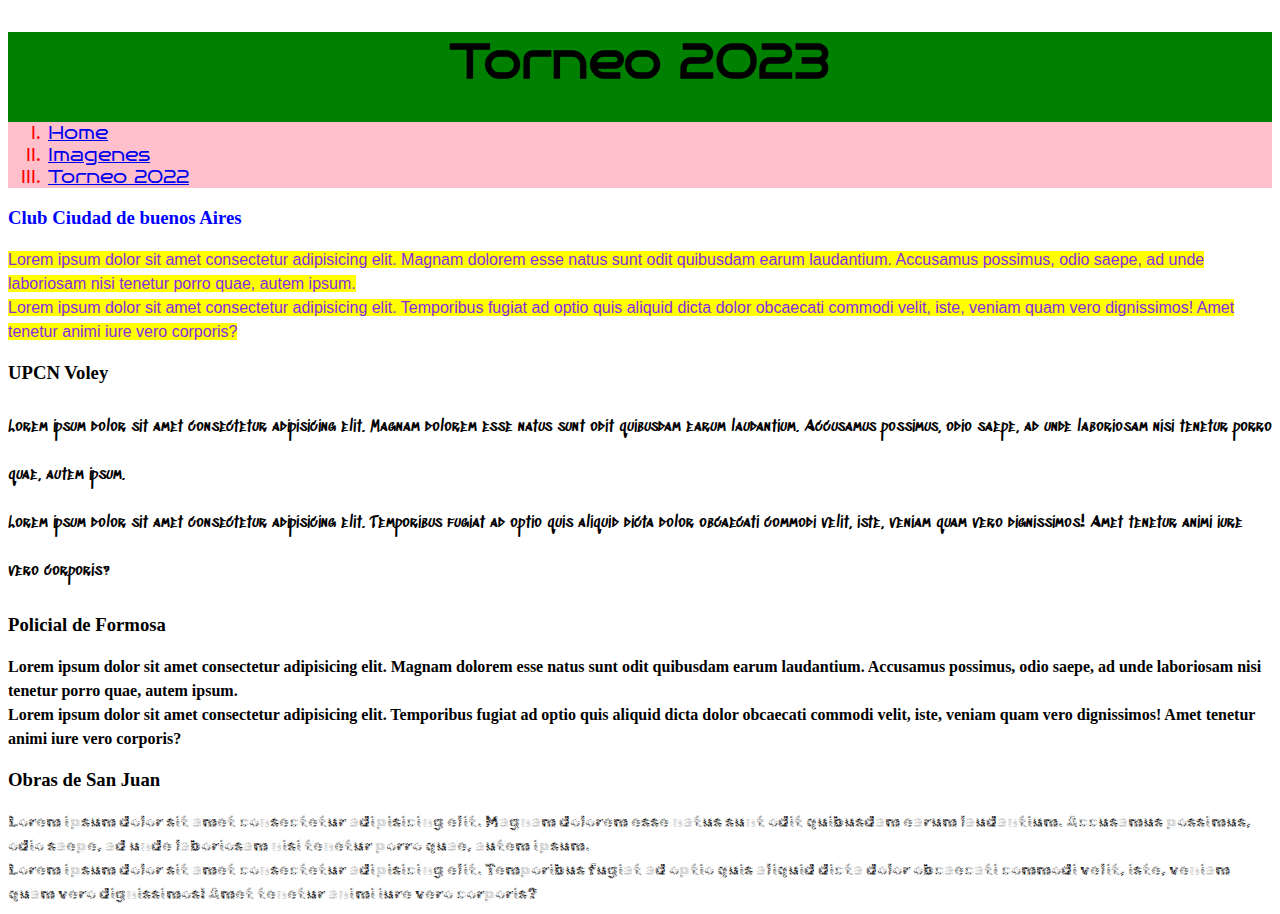
<file: index.html>
<!DOCTYPE html>
<html lang="en">

<head>
    <meta charset="utf-8">
    <meta http-equiv="x-ua-compatible" content="ie=edge">
    <meta name="viewport" content="width=device-width, intential-sacale=1.0">
    <link rel="icon" href="./img/favicon.png">
    <title> Mi pagina</title>
    <link rel="stylesheet" href="./css/style.css" />
    <!--
    <Style>
        /* código css
        */
    </Style> 
    -->
    <link rel="preconnect" href="https://fonts.googleapis.com">
    <link rel="preconnect" href="https://fonts.gstatic.com" crossorigin>
    <link
        href="https://fonts.googleapis.com/css2?family=Bruno+Ace&family=Rubik+Pixels&family=Sedgwick+Ave+Display&display=swap"
        rel="stylesheet">
</head>


<body>
    <header>
        <h1> Torneo 2023</h1>
        <nav>
            <ul>
                <li> <a href="index.html"> Home</a> </li>
                <li><a href="./page/ImagenesTorneo2023.html">Imagenes</a></li>
                <li><a href="./page/Torneo2022.html">Torneo 2022</a></li>
            </ul>
        </nav>
    </header>
    <h3 class="colorTitulo1"> Club Ciudad de buenos Aires </h3>
    <div>
        <p1 id="texto" Class=fondoFuerte1> Lorem ipsum dolor sit amet consectetur adipisicing elit. Magnam dolorem esse
            natus sunt odit
            quibusdam earum
            laudantium. Accusamus possimus, odio saepe, ad unde laboriosam nisi tenetur porro quae, autem ipsum.
            <br>
            Lorem ipsum dolor sit amet consectetur adipisicing elit. Temporibus fugiat ad optio quis aliquid dicta dolor
            obcaecati commodi velit, iste, veniam quam vero dignissimos! Amet tenetur animi iure vero corporis?
        </p1>
    </div>

    <h3 class="colorTitulo2"> UPCN Voley </h3>
    <div>
        <p2> Lorem ipsum dolor sit amet consectetur adipisicing elit. Magnam dolorem esse natus sunt odit quibusdam
            earum
            laudantium. Accusamus possimus, odio saepe, ad unde laboriosam nisi tenetur porro quae, autem ipsum.
            <br>
            Lorem ipsum dolor sit amet consectetur adipisicing elit. Temporibus fugiat ad optio quis aliquid dicta dolor
            obcaecati commodi velit, iste, veniam quam vero dignissimos! Amet tenetur animi iure vero corporis?
        </p2>
    </div>

    <h3 class="colorTitulo3" class="caja3"> Policial de Formosa </h3>
    <div>
        <p3> Lorem ipsum dolor sit amet consectetur adipisicing elit. Magnam dolorem esse natus sunt odit quibusdam
            earum
            laudantium. Accusamus possimus, odio saepe, ad unde laboriosam nisi tenetur porro quae, autem ipsum.
            <br>
            Lorem ipsum dolor sit amet consectetur adipisicing elit. Temporibus fugiat ad optio quis aliquid dicta dolor
            obcaecati commodi velit, iste, veniam quam vero dignissimos! Amet tenetur animi iure vero corporis?
        </p3>
    </div>

    <h3 class="colorTitulo"> Obras de San Juan </h3>
    <div>
        <p4> Lorem ipsum dolor sit amet consectetur adipisicing elit. Magnam dolorem esse natus sunt odit quibusdam
            earum
            laudantium. Accusamus possimus, odio saepe, ad unde laboriosam nisi tenetur porro quae, autem ipsum.
            <br>
            Lorem ipsum dolor sit amet consectetur adipisicing elit. Temporibus fugiat ad optio quis aliquid dicta dolor
            obcaecati commodi velit, iste, veniam quam vero dignissimos! Amet tenetur animi iure vero corporis?
        </p4>
    </div>



</body>







</html>
</file>
<file: css/style.css>
/* comentarios en css*/

/* ETIQUETAS */

header {
    background-color: rgb(238, 21, 75);
    font-size: x-large;
    text-align: center;
    font-family: 'Bruno Ace', cursive;

}

/* CLASE */
.colorTitulo1 {
    color: blue;
    font-weight: bold
    
}

.colorTitulo4 {
    color: rgb(5, 244, 13);
    font-weight: bold
}

.caja3 {
background-image: url(../img/favicon.png);
background-repeat: 3;
}


/* ID */
#texto {
    color: blueviolet;
}

/* Padres e hijos */
header nav {
    background-color: pink;
    font-size: 75%;
    text-align: left;
}

header nav ul {
    list-style-type: upper-roman;
    color: red
}
header {
    background-color: green;
}

p1 {
    line-height: 1.5;
    font-family: Verdana, Geneva, Tahoma, sans-serif;
    line line-height: 2;
 }
 .fondoFuerte1{background-color: yellow;}
 

p2 {
    line-height: 3;
    font-family: 'Sedgwick Ave Display', cursive;
    line line-height: 2;

}
p3 {
    line-height: 1.5;
    font-family: Georgia, 'Times New Roman', Times, serif;
    line line-height: 0.5;
    font-weight: bold;
    background-color-gradient: black



}
p4 {
    line-height: 1.5;
    font-family: 'Rubik Pixels', cursive;
    line line-height: 2;

}
</file>
